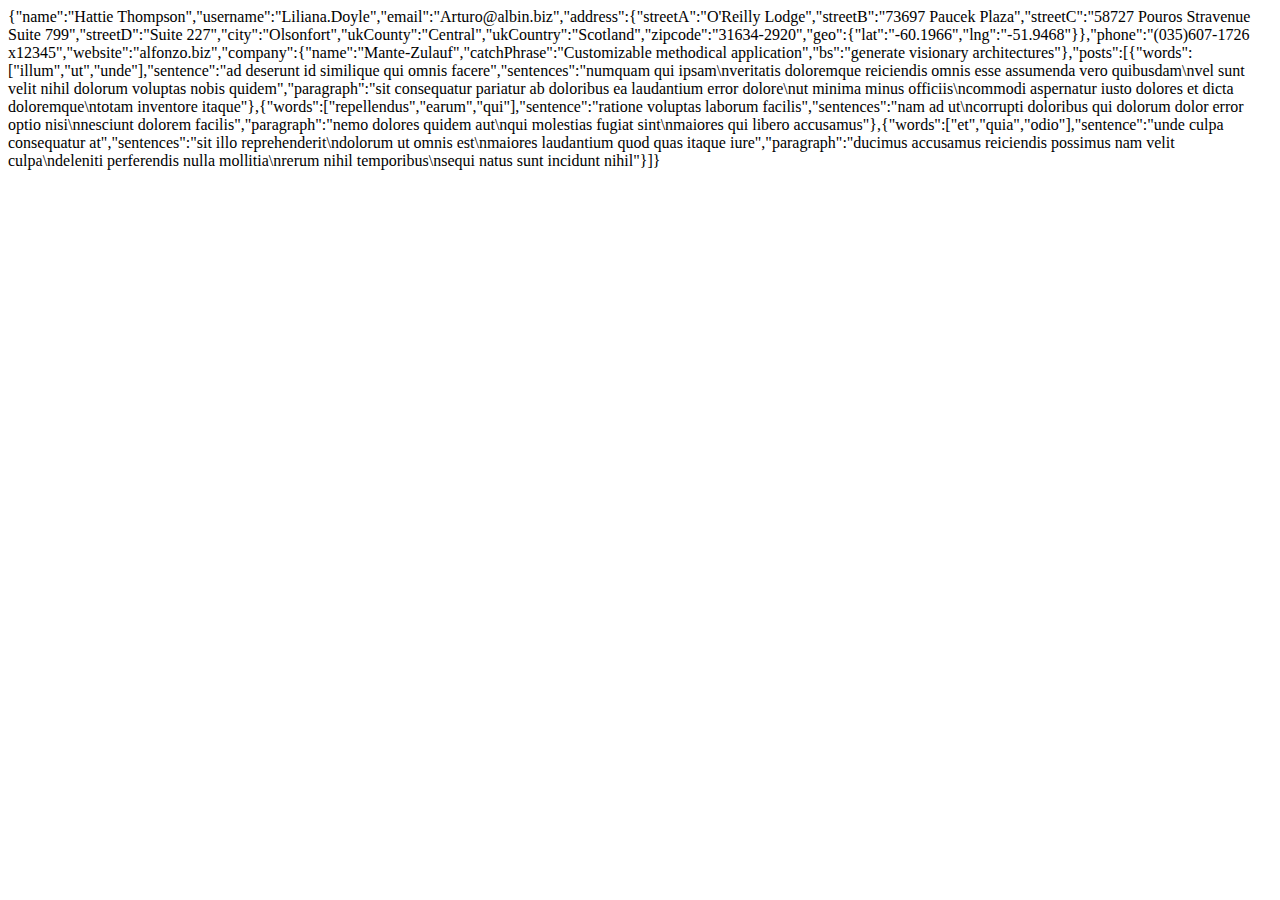
<file: test/js/Faker/examples/browser_test.html>
<html>
  <head>
     <script src = "../Faker.js" type = "text/javascript"></script>
      <script>
        var card = Faker.Helpers.createCard();
        if(typeof JSON == 'undefined'){
          document.write('get a real browser that has JSON.stringify and JSON.parse built in <br/>');
          // implement JSON.stringify serialization
          var JSON = {};
          JSON.stringify = function (obj) {
            var t = typeof (obj);
            if (t != "object" || obj === null) {
              // simple data type
              if (t == "string") obj = '"'+obj+'"';
              return String(obj);
            }
            else {
              // recurse array or object
              var n, v, json = [], arr = (obj && obj.constructor == Array);
              for (n in obj) {
                v = obj[n]; t = typeof(v);
                if (t == "string") v = '"'+v+'"';
                else if (t == "object" && v !== null) v = JSON.stringify(v);
                json.push((arr ? "" : '"' + n + '":') + String(v));
              }
              return (arr ? "[" : "{") + String(json) + (arr ? "]" : "}");
            }
          };
        }
        document.write(JSON.stringify(card));
      </script>
  </head>
  <body>
  </body>
</html>
</file>
